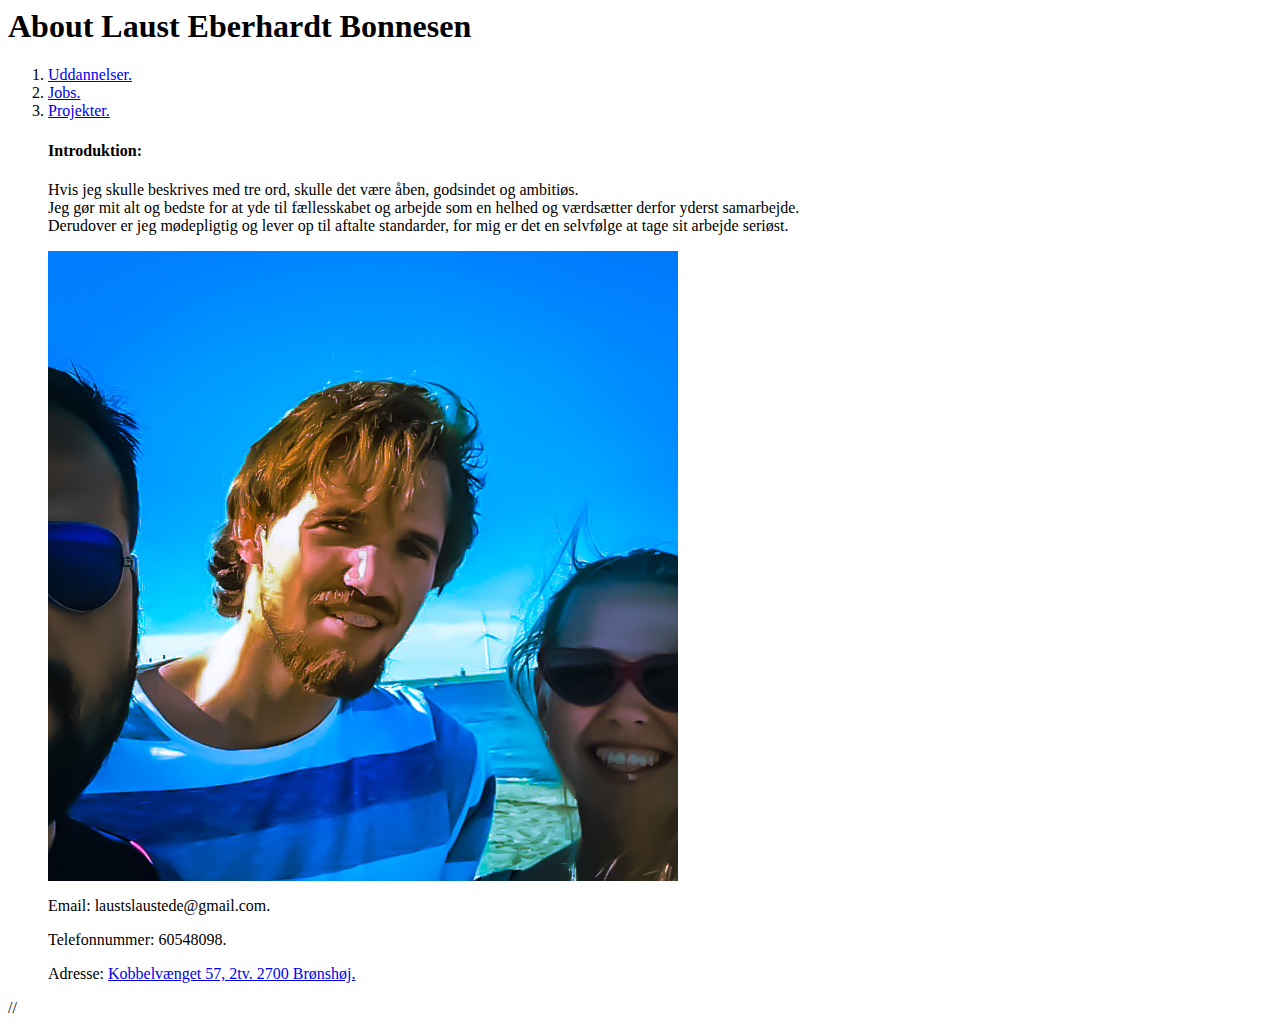
<file: Index.html>
<html>

    <head>
        <meta charset="UTF-8">
        <title>Laust Eberhardt Bonnesen</title>
    </head>

        <body>
            <header>
                <h1>About Laust Eberhardt Bonnesen</h1>
                <nav class="Navigation">
                    <ol>
                        <li class="Navigation"><a href="Educations.html">Uddannelser.</a></li>
                        <li class="Navigation"><a href="Jobs.html">Jobs.</a></li>
                        <li class="Navigation"><a href="Projects.html">Projekter.</a></li>
                    </ol>
                </nav>
            </header>

                <main>
                    <section id="Intro">
                        <ul>
                            <h4>Introduktion:</h4>

                            <p>
                                <div>
                                    Hvis jeg skulle beskrives med tre ord, skulle det være åben, godsindet og ambitiøs.
                                </div>
                                <div>
                                    Jeg gør mit alt og bedste for at yde til fællesskabet og arbejde som en helhed
                                    og værdsætter derfor yderst samarbejde.
                                </div>
                                <div>
                                    Derudover er jeg mødepligtig og lever op til aftalte standarder, for mig er det en
                                    selvfølge at tage sit arbejde seriøst.
                                </div>
                            </p>
                        </ul>
                    </section>
                    <ul>
                        <img src="Laust7.jpg" alt="Image of Laust">
                    </ul>

                </main>

            <footer>


                <ul>
                    <p>Email: laustslaustede@gmail.com.</p>
                    <p>Telefonnummer: 60548098.</p>
                    <p>Adresse: <a href="https://www.google.com/maps/place/Kobbelv%C3%A6nget+57,+2700+K%C3%B8benhavn/@55.
                    7145561,12.4832839,18.25z/data=!4m5!3m4!1s0x465251906ecd8933:0x68a14bb119cce99c!8m2!3d55.714652!4d12
                    .483846">Kobbelvænget 57, 2tv. 2700 Brønshøj.</a></p>
                </ul>
            </footer>
        </body>
</html>
//
</file>
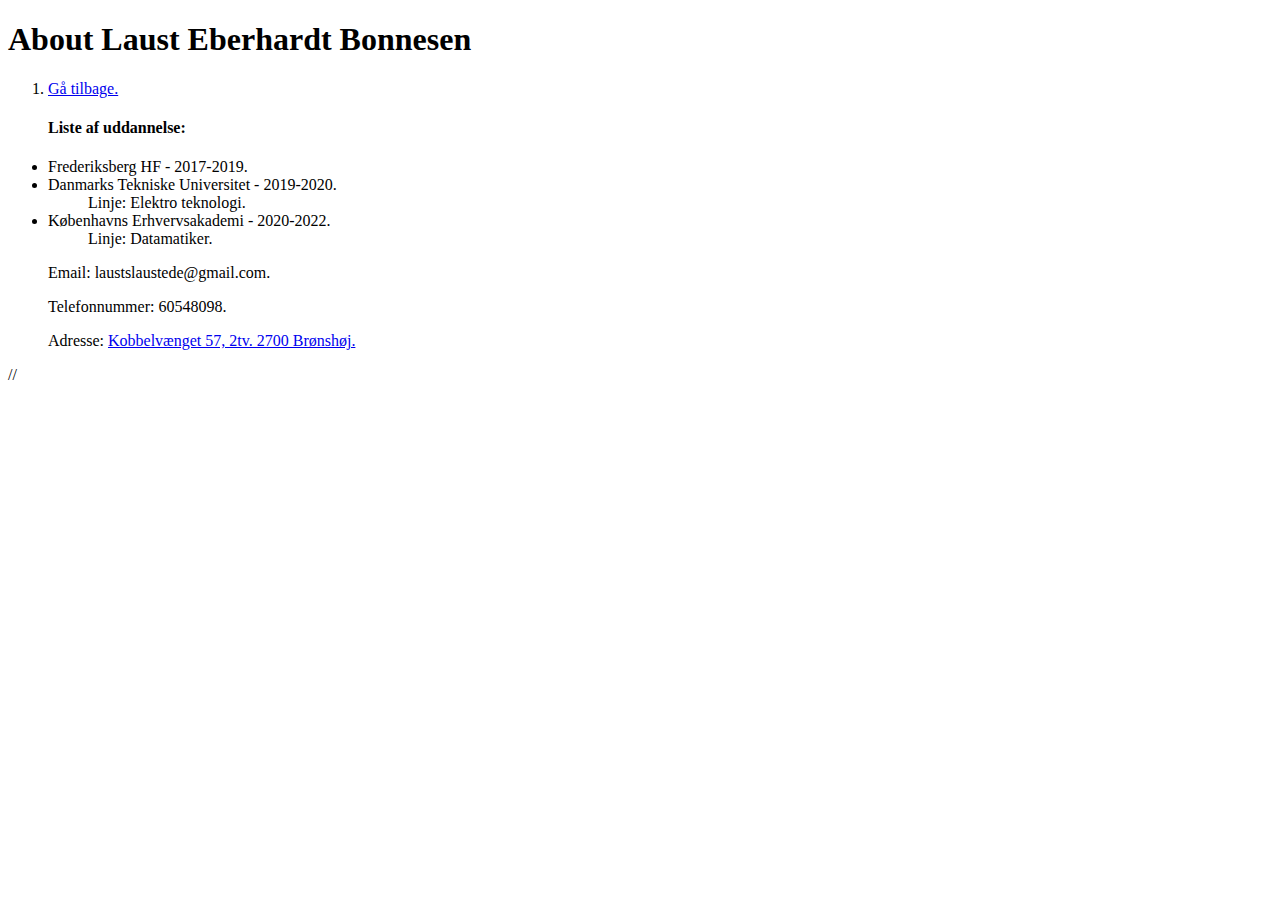
<file: Educations.html>
<!DOCTYPE html>
<html lang="en">
<head>
    <meta charset="UTF-8">
    <title>Lausts Uddannelser</title>
</head>
<body>

<header>
    <h1>About Laust Eberhardt Bonnesen</h1>
    <nav class="Navigation">
        <ol>
            <li class="Navigation"><a href="Portfolio.html">Gå tilbage.</a></li>
        </ol>
    </nav>
</header>

<main>
    <section id="Educations">
        <ul>
            <h4>Liste af uddannelse:</h4>
            <p>
            <li>
                Frederiksberg HF - 2017-2019.
            </li>
            <li>
                Danmarks Tekniske Universitet - 2019-2020.
                <div>
                    <ul>
                        Linje: Elektro teknologi.
                    </ul>
                </div>
            </li>
            <li>
                Københavns Erhvervsakademi - 2020-2022.
                <div>
                    <ul>
                        Linje: Datamatiker.
                    </ul>
                </div>
            </li>
            </p>
        </ul>
    </section>
</main>

<footer>
    <ul>
        <p>Email: laustslaustede@gmail.com.</p>
        <p>Telefonnummer: 60548098.</p>
        <p>Adresse: <a href="https://www.google.com/maps/place/Kobbelv%C3%A6nget+57,+2700+K%C3%B8benhavn/@55.
                    7145561,12.4832839,18.25z/data=!4m5!3m4!1s0x465251906ecd8933:0x68a14bb119cce99c!8m2!3d55.714652!4d12
                    .483846">Kobbelvænget 57, 2tv. 2700 Brønshøj.</a></p>
    </ul>
</footer>

</body>
</html>
//
</file>
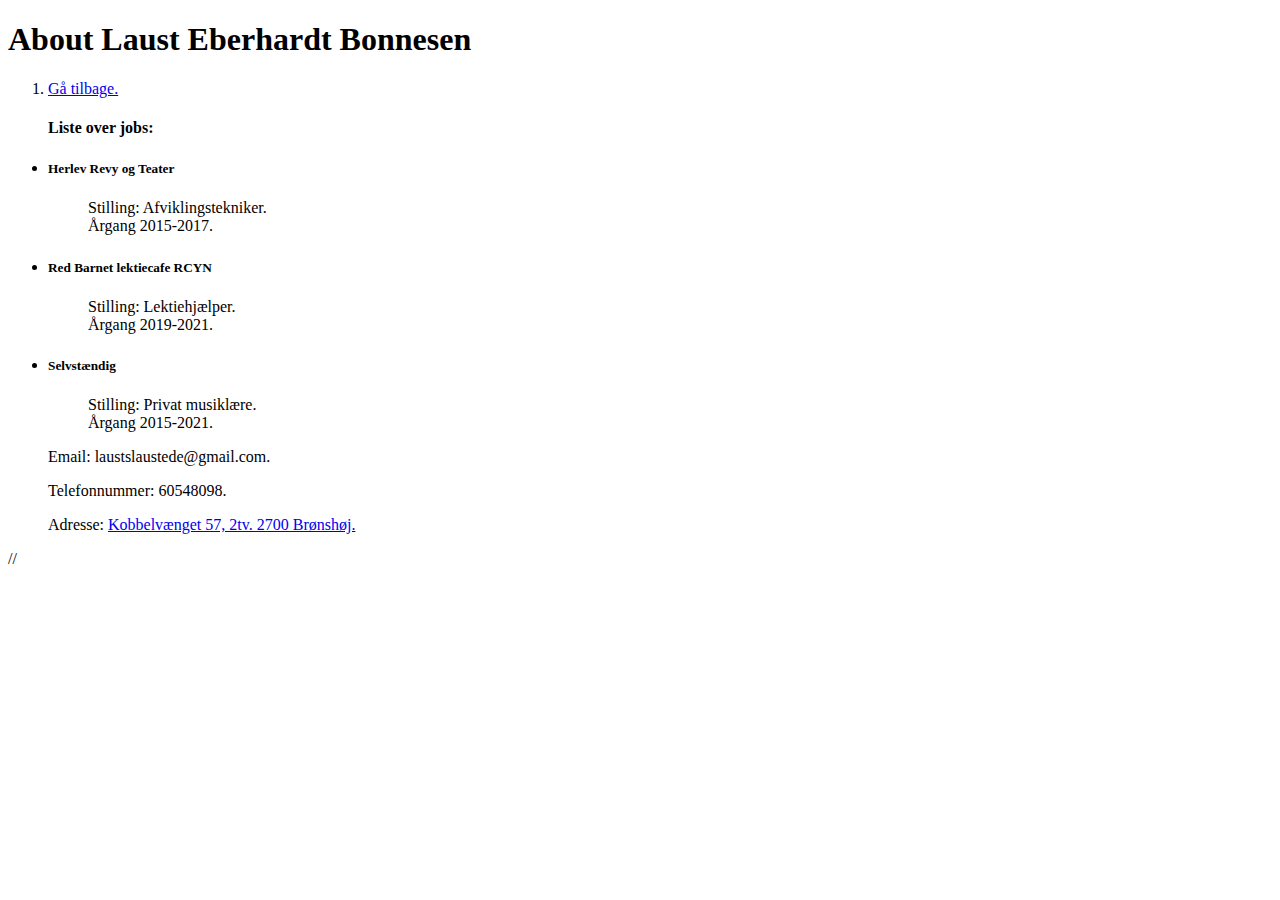
<file: Jobs.html>
<!DOCTYPE html>
<html lang="en">
<head>
    <meta charset="UTF-8">
    <title>Lausts Jobs</title>
</head>
<body>

<header>
    <h1>About Laust Eberhardt Bonnesen</h1>
    <nav class="Navigation">
        <ol>
            <li class="Navigation"><a href="index.html">Gå tilbage.</a></li>
        </ol>
    </nav>
</header>

<main>
    <section id="Jobs">
        <ul>
            <h4>Liste over jobs:</h4>
            <p>
                <li>
            <h5>
                Herlev Revy og Teater
            </h5>
            </li>
            <ol>
                <div>
                    Stilling: Afviklingstekniker.
                </div>
                <div>
                    Årgang 2015-2017.
                </div>
            </ol>
            <li>
                <h5>
                    Red Barnet lektiecafe RCYN
                </h5>
            </li>
            <ol>
                <div>
                    Stilling: Lektiehjælper.
                </div>
                <div>
                    Årgang 2019-2021.
                </div>
            </ol>
            <li>
                <h5>
                    Selvstændig
                </h5>
            </li>
            <ol>
                <div>
                    Stilling: Privat musiklære.
                </div>
                <div>
                    Årgang 2015-2021.
                </div>
            </ol>
            </p>
        </ul>
    </section>
</main>

<footer>
    <ul>
        <p>Email: laustslaustede@gmail.com.</p>
        <p>Telefonnummer: 60548098.</p>
        <p>Adresse: <a href="https://www.google.com/maps/place/Kobbelv%C3%A6nget+57,+2700+K%C3%B8benhavn/@55.
                    7145561,12.4832839,18.25z/data=!4m5!3m4!1s0x465251906ecd8933:0x68a14bb119cce99c!8m2!3d55.714652!4d12
                    .483846">Kobbelvænget 57, 2tv. 2700 Brønshøj.</a></p>
    </ul>
</footer>

</body>
</html>
//
</file>
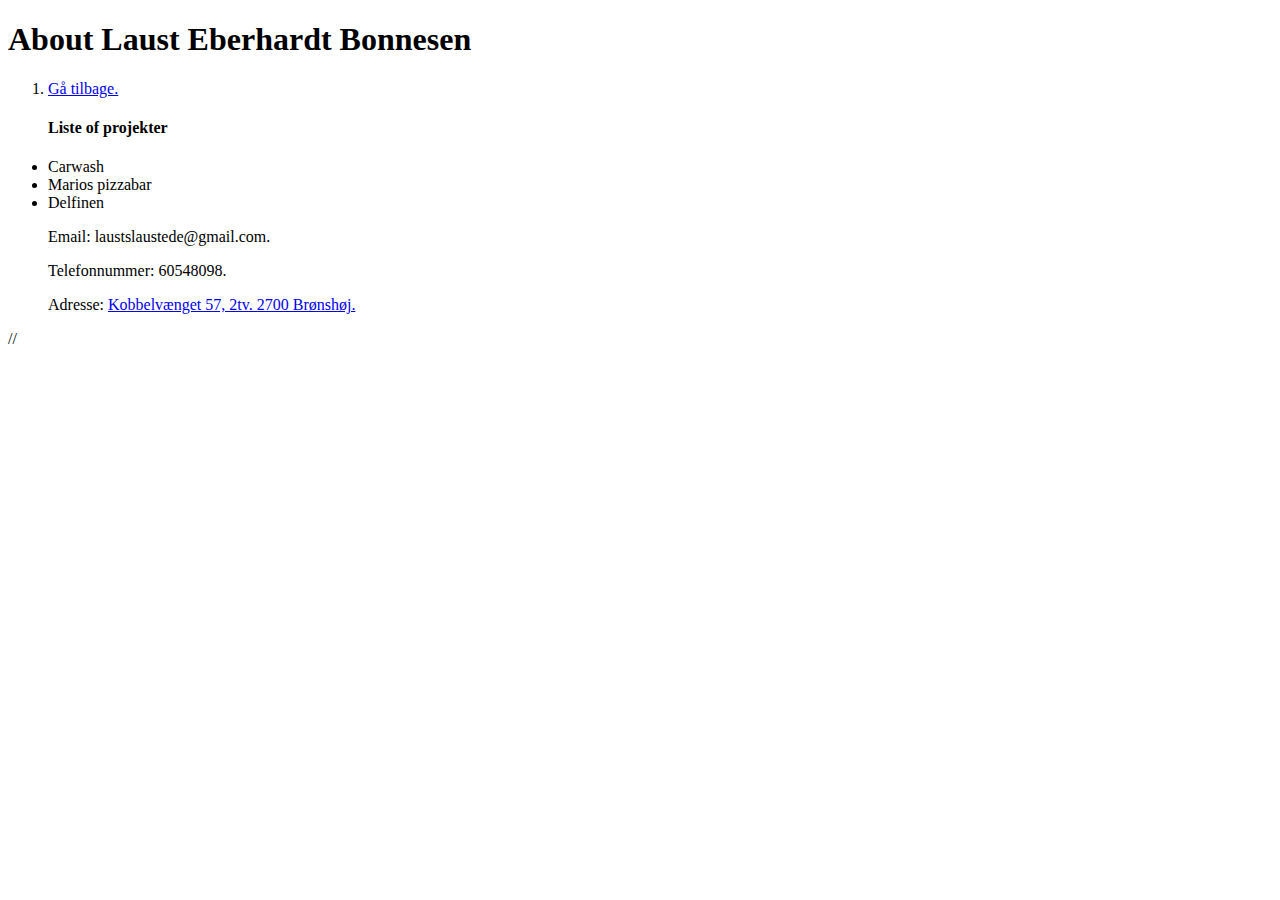
<file: Projects.html>
<!DOCTYPE html>
<html lang="en">
<head>
    <meta charset="UTF-8">
    <title>Lausts projekter</title>
</head>
<body>
<header>
    <h1>About Laust Eberhardt Bonnesen</h1>
    <nav class="Navigation">
        <ol>
            <li class="Navigation"><a href="index.html">Gå tilbage.</a></li>
        </ol>
    </nav>
</header>

<main>
    <section id="Projects">
        <ul>
            <h4>Liste of projekter</h4>
            <p>
            <li>
                Carwash
            </li>
            <div>
                <li>
                    Marios pizzabar
                </li>
            </div>
            <div>
                <li>
                    Delfinen
                </li>
            </div>
            </p>

        </ul>
    </section>
</main>

<footer>
    <ul>
        <p>Email: laustslaustede@gmail.com.</p>
        <p>Telefonnummer: 60548098.</p>
        <p>Adresse: <a href="https://www.google.com/maps/place/Kobbelv%C3%A6nget+57,+2700+K%C3%B8benhavn/@55.
                    7145561,12.4832839,18.25z/data=!4m5!3m4!1s0x465251906ecd8933:0x68a14bb119cce99c!8m2!3d55.714652!4d12
                    .483846">Kobbelvænget 57, 2tv. 2700 Brønshøj.</a></p>
    </ul>
</footer>

</body>
</html>
//
</file>
